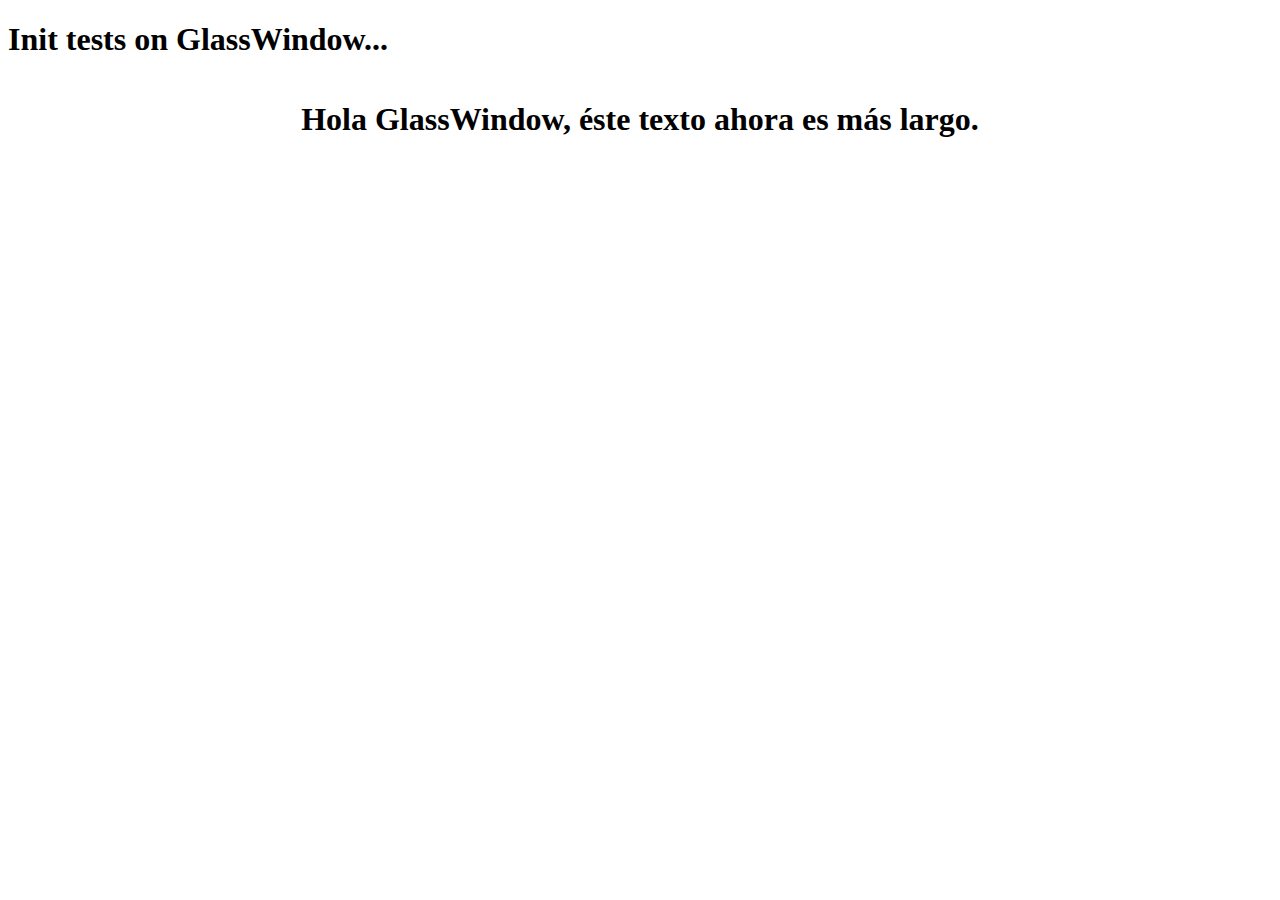
<file: glass.html>
<!DOCTYPE html>
<meta name="viewport" content="width=device-width, initial-scale=1.0">
<html>
    <head>
        <link rel="stylesheet" href="glass.css">
    </head>
        <body>
            <h1>Init tests on GlassWindow...</h1>

            <div class="main_row">
                <div id="glassIntro" class="glass2 container animate__animated">
                    <div class="containerGlassDisplay wSm50" id="glassIntro_textrows">
                        <h1>Hola GlassWindow, éste texto ahora es más largo.</h1>
                    </div>
                </div>
            </div>
        </body>
        </html>
</file>
<file: glass.css>
.main_row {
    display: flex;
    justify-content: center;
    align-items: center;
    margin-top: 0px;
}




@media screen and (max-width: 767px) {
.main_row {
    display: flex;
    justify-content: center;
    align-items: center;
    margin-top: 0px;
}

.main_row {
    flex-direction: column;
}

.main_row {
    display: flex;
    justify-content: center;
    align-items: center;
    width: 100%;
    margin-top: 19px;

}

.glass2 {
    width: 100%;
    margin: auto;
    margin-top: 50px;
}

}
</file>
